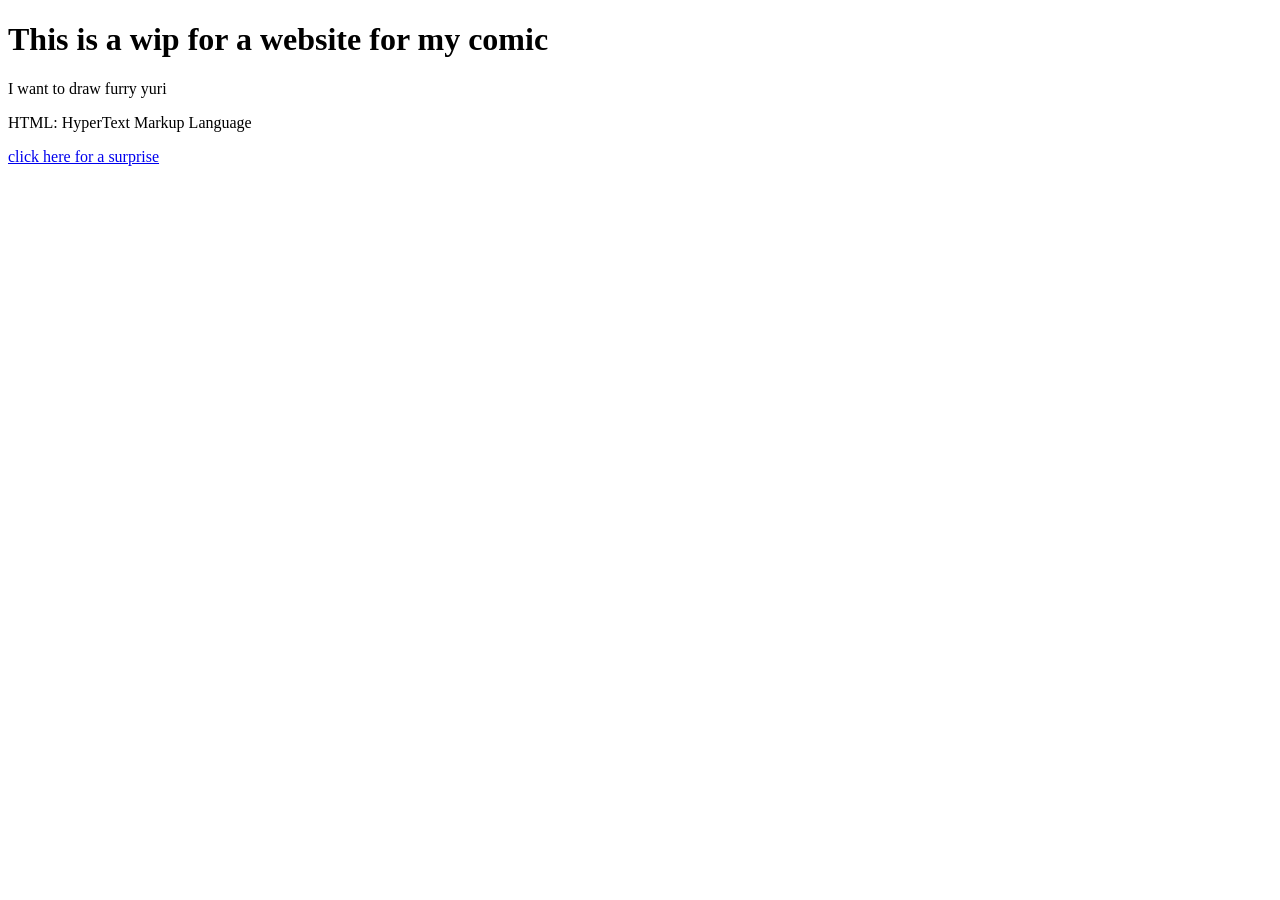
<file: index.html>
<!DOCTYPE html>
<html></html>
<head>
    <meta charset="UTF-8">
<title>I would kill for Culver's</title>
</head>
<body>
    <h1>This is a wip for a website for my comic</h1>



<p>I want to draw furry yuri</p>
<p>HTML: HyperText Markup Language</p>

<a href="hello.html">click here for a surprise</a>

</body>

</html>
</file>
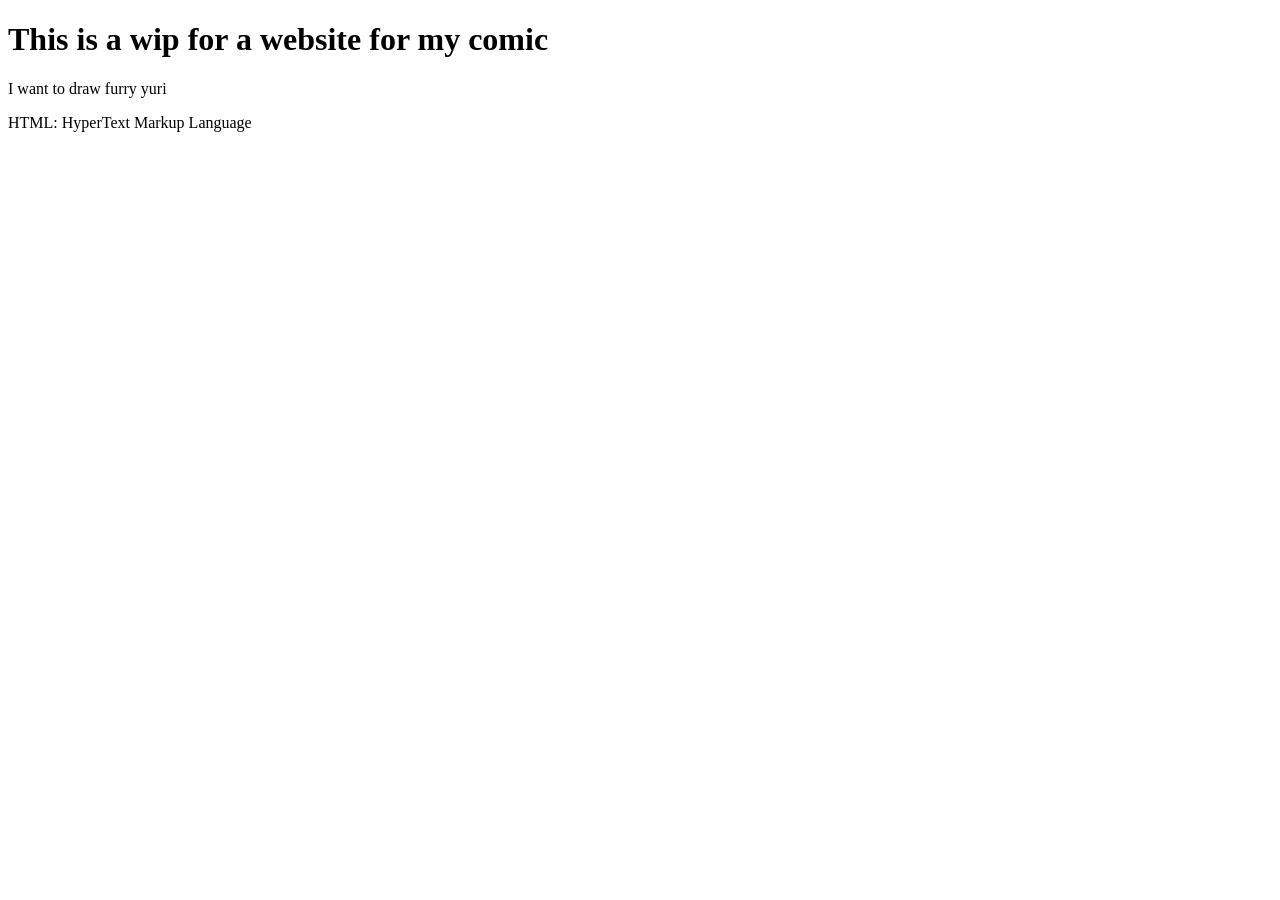
<file: interactive art class files/index.html>
<!DOCTYPE html>
<html></html>
<head>
    <meta charset="UTF-8">
<title>I would kill for Culver's</title>
</head>
<body>
    <h1>This is a wip for a website for my comic</h1>



<p>I want to draw furry yuri</p>
<p>HTML: HyperText Markup Language</p>
</body>

</html>
</file>
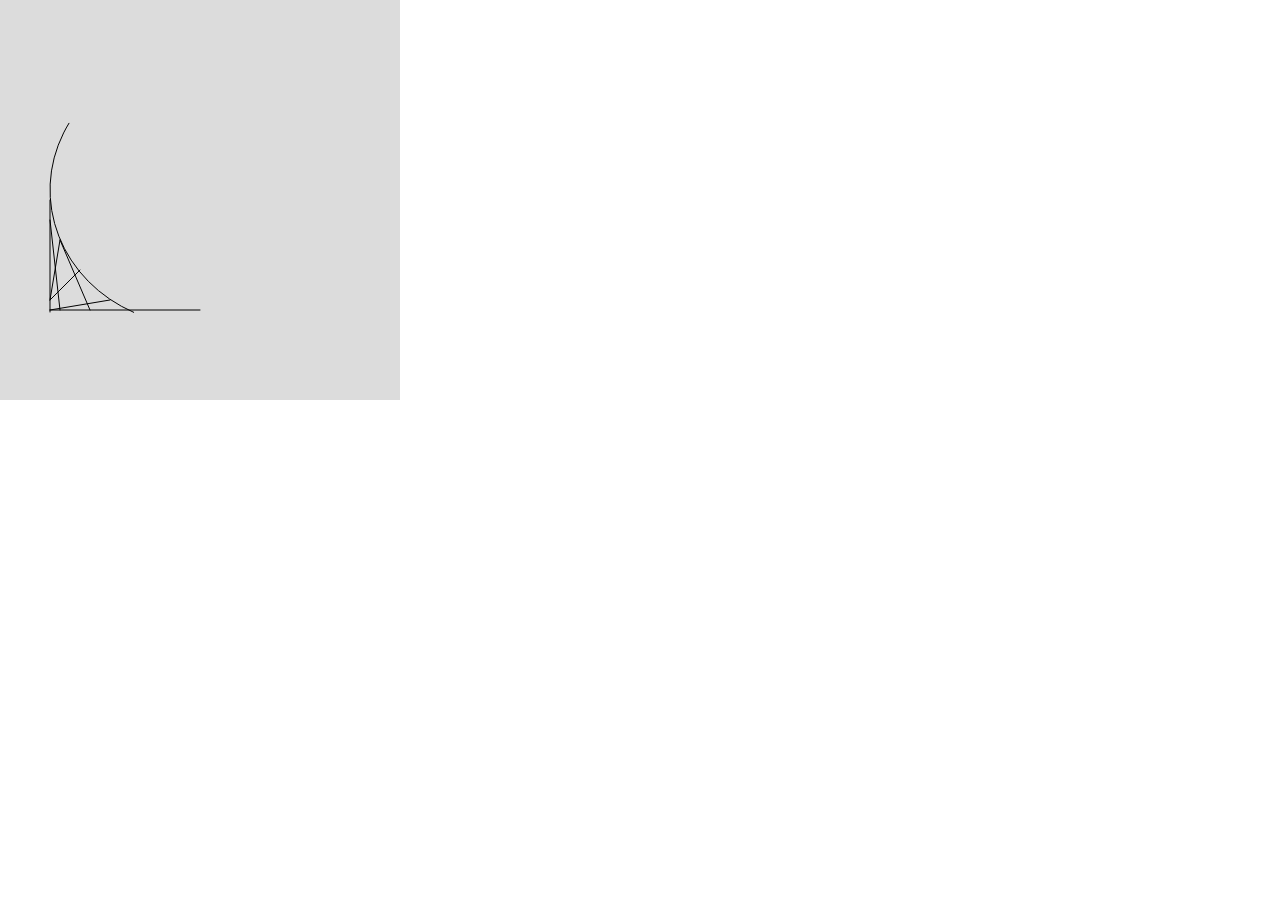
<file: assignment2_iteration/3-string-art/index.html>
<!DOCTYPE html>
<html lang="en">
<head>
    <meta charset="UTF-8">
    <meta name="viewport" content="width=device-width, initial-scale=1.0">

    <link rel="stylesheet" href="style.css">
    <script src="p5.js"></script>
    <title>3-String Art</title>
</head>
<body>
    
  <script src="sketch.js"></script>  
</body>
</html>
</file>
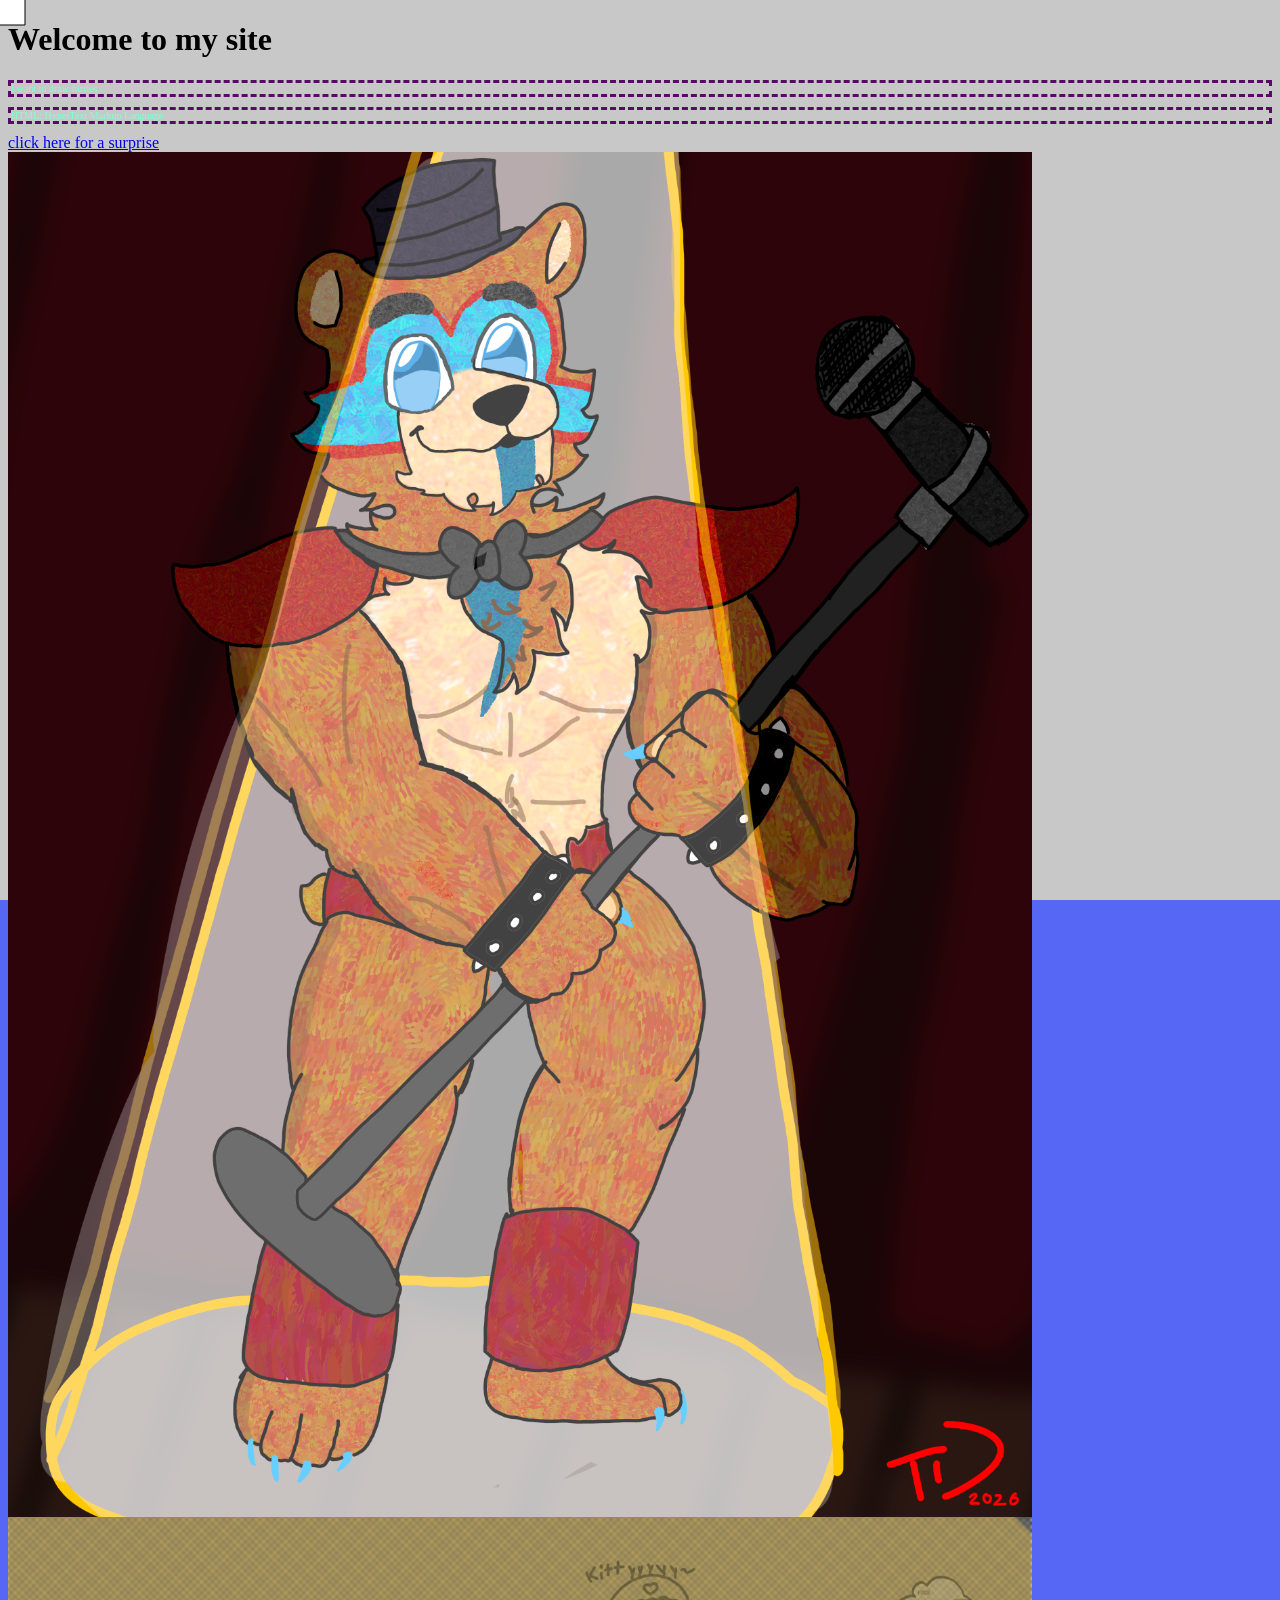
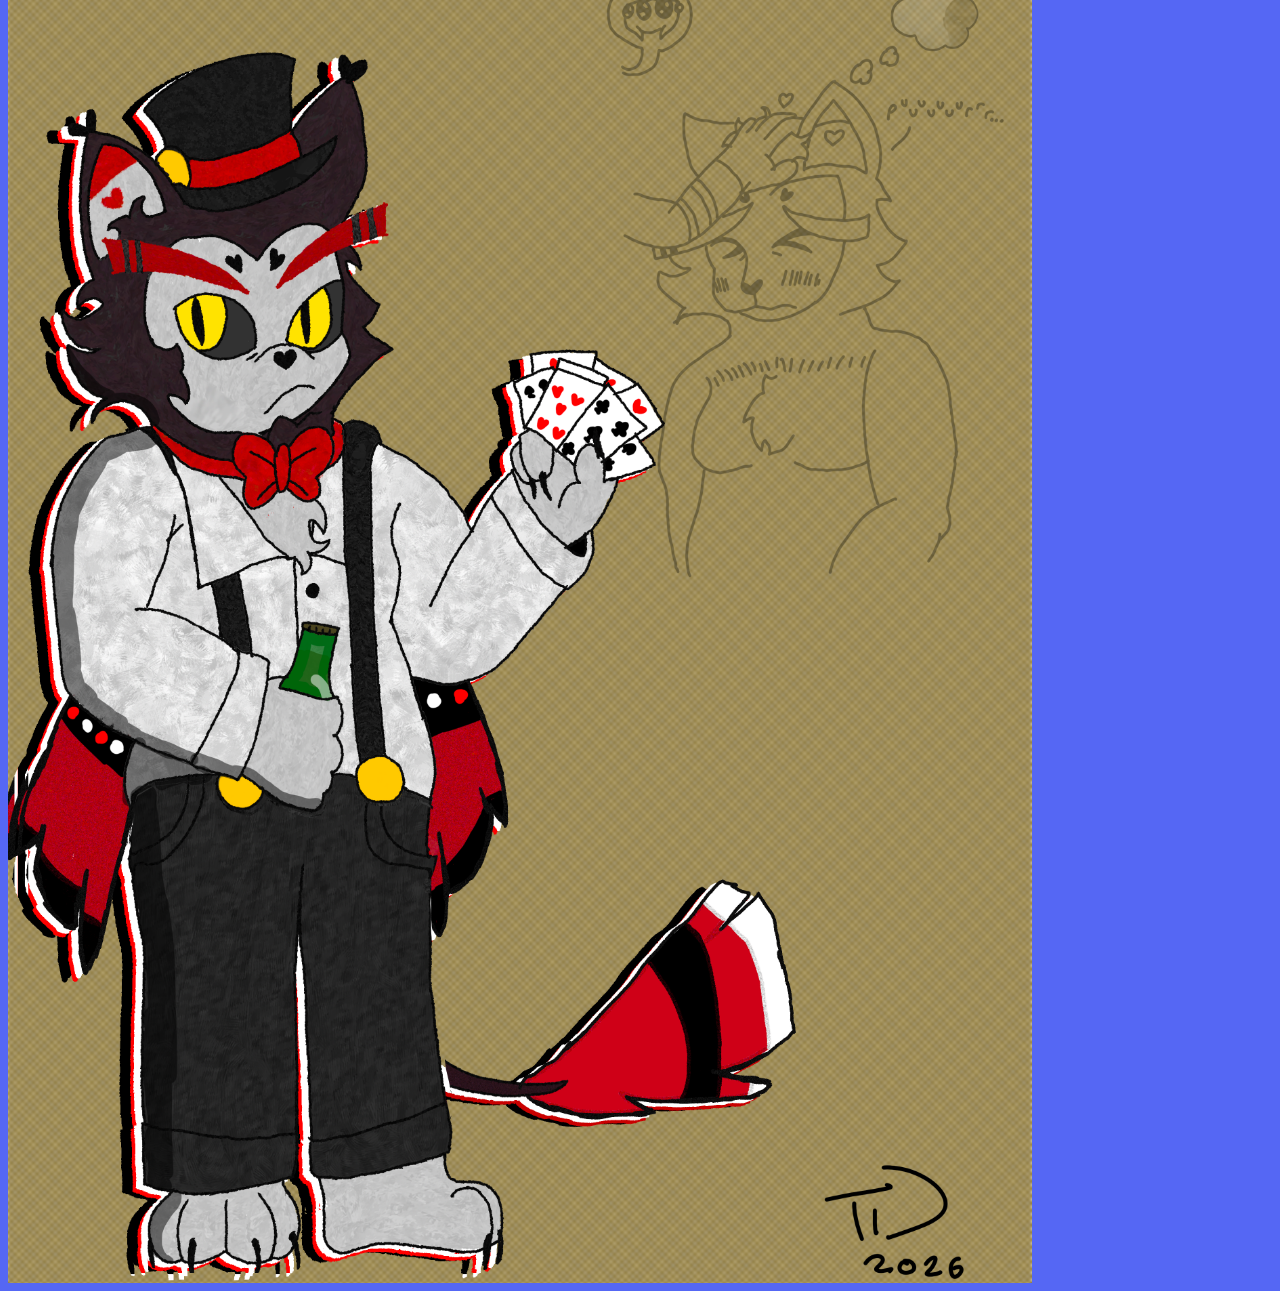
<file: hello.html>
<!DOCTYPE html>
<html></html>
<head>
    <meta charset="UTF-8">
<title>Hello!</title>
<link rel="stylesheet" type="text/css" href="style.css">
<script src="p5.js"></script>
</head>
<body>
    <h1>Welcome to my site</h1>



<p>I want to draw furries</p>
<p>HTML: HyperText Markup Language</p>

<a href="index.html">click here for a surprise</a>

<img src="freddy.png" alt="Glamrock Freddy fanart" width="80">

<img src="HUSKKKK.png" alt="Husk" width="80">

<script src="home.js"></script>

</body>

</html>
</file>
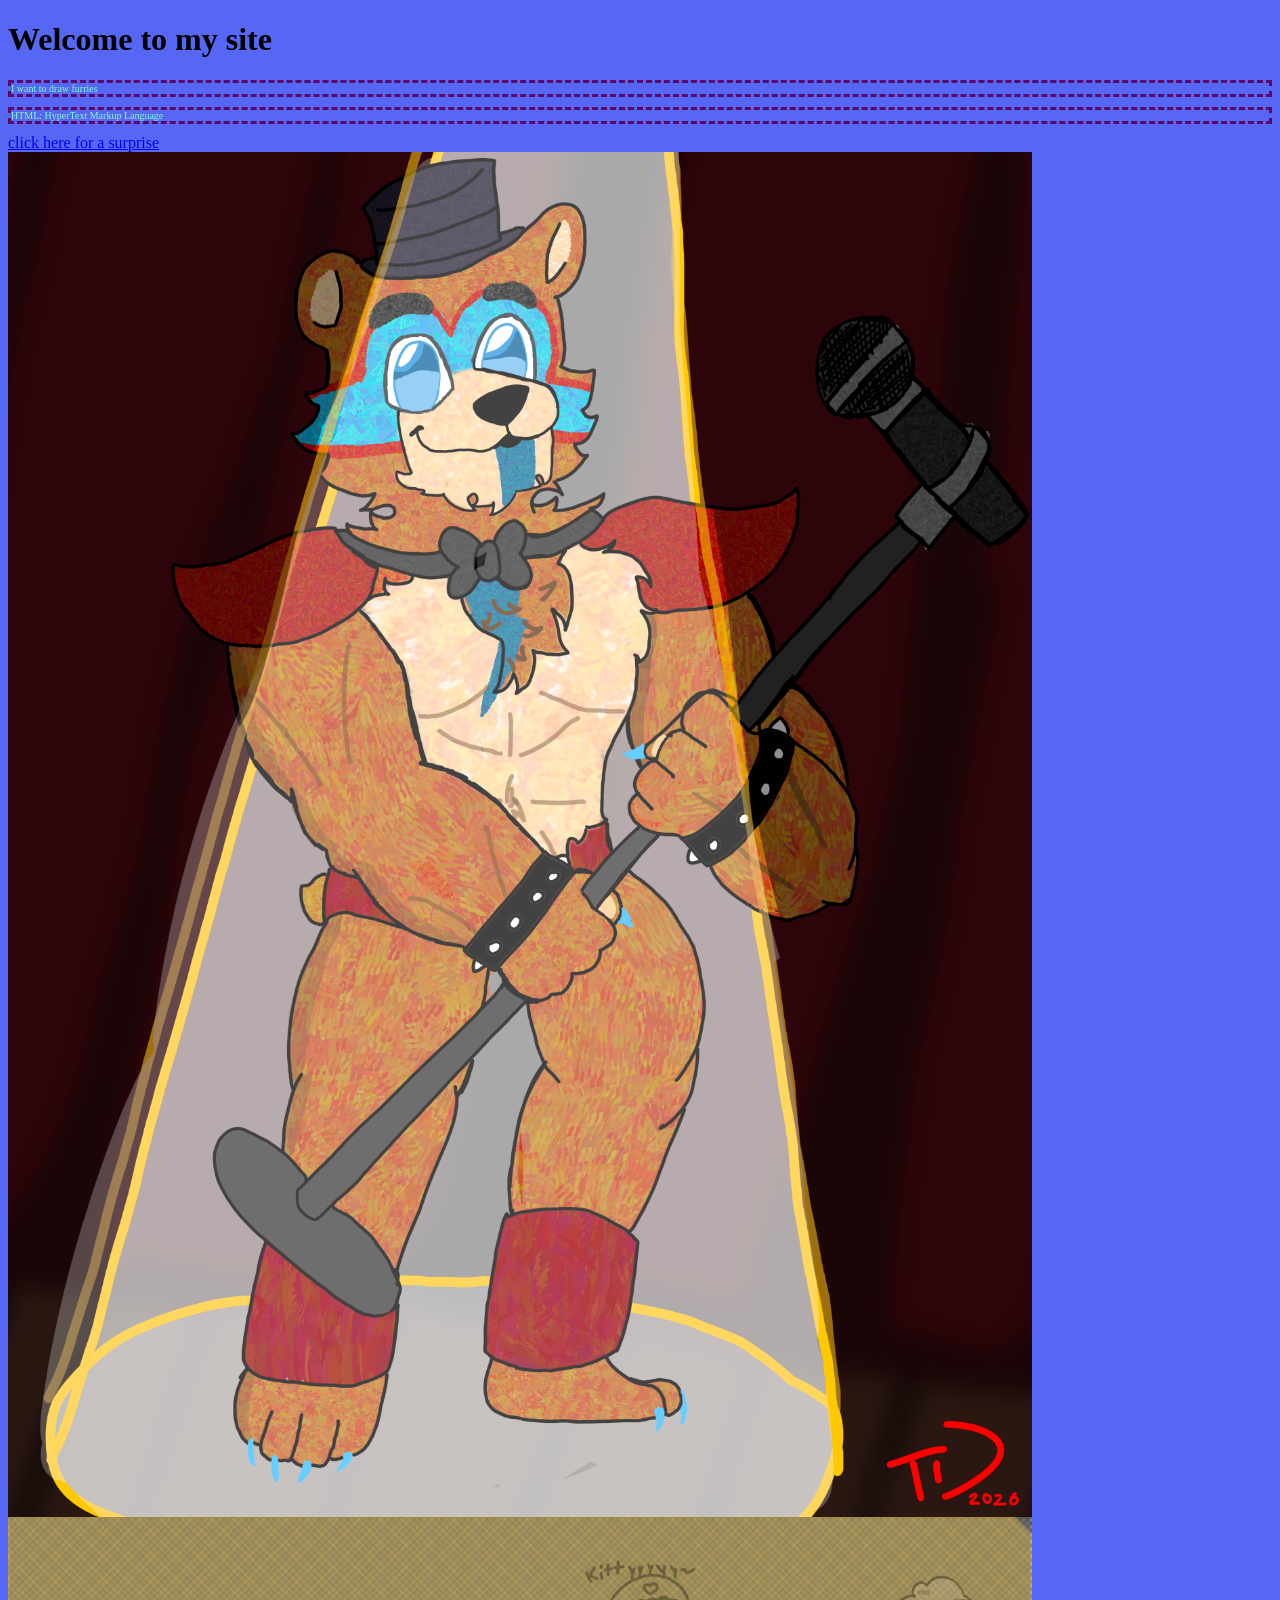
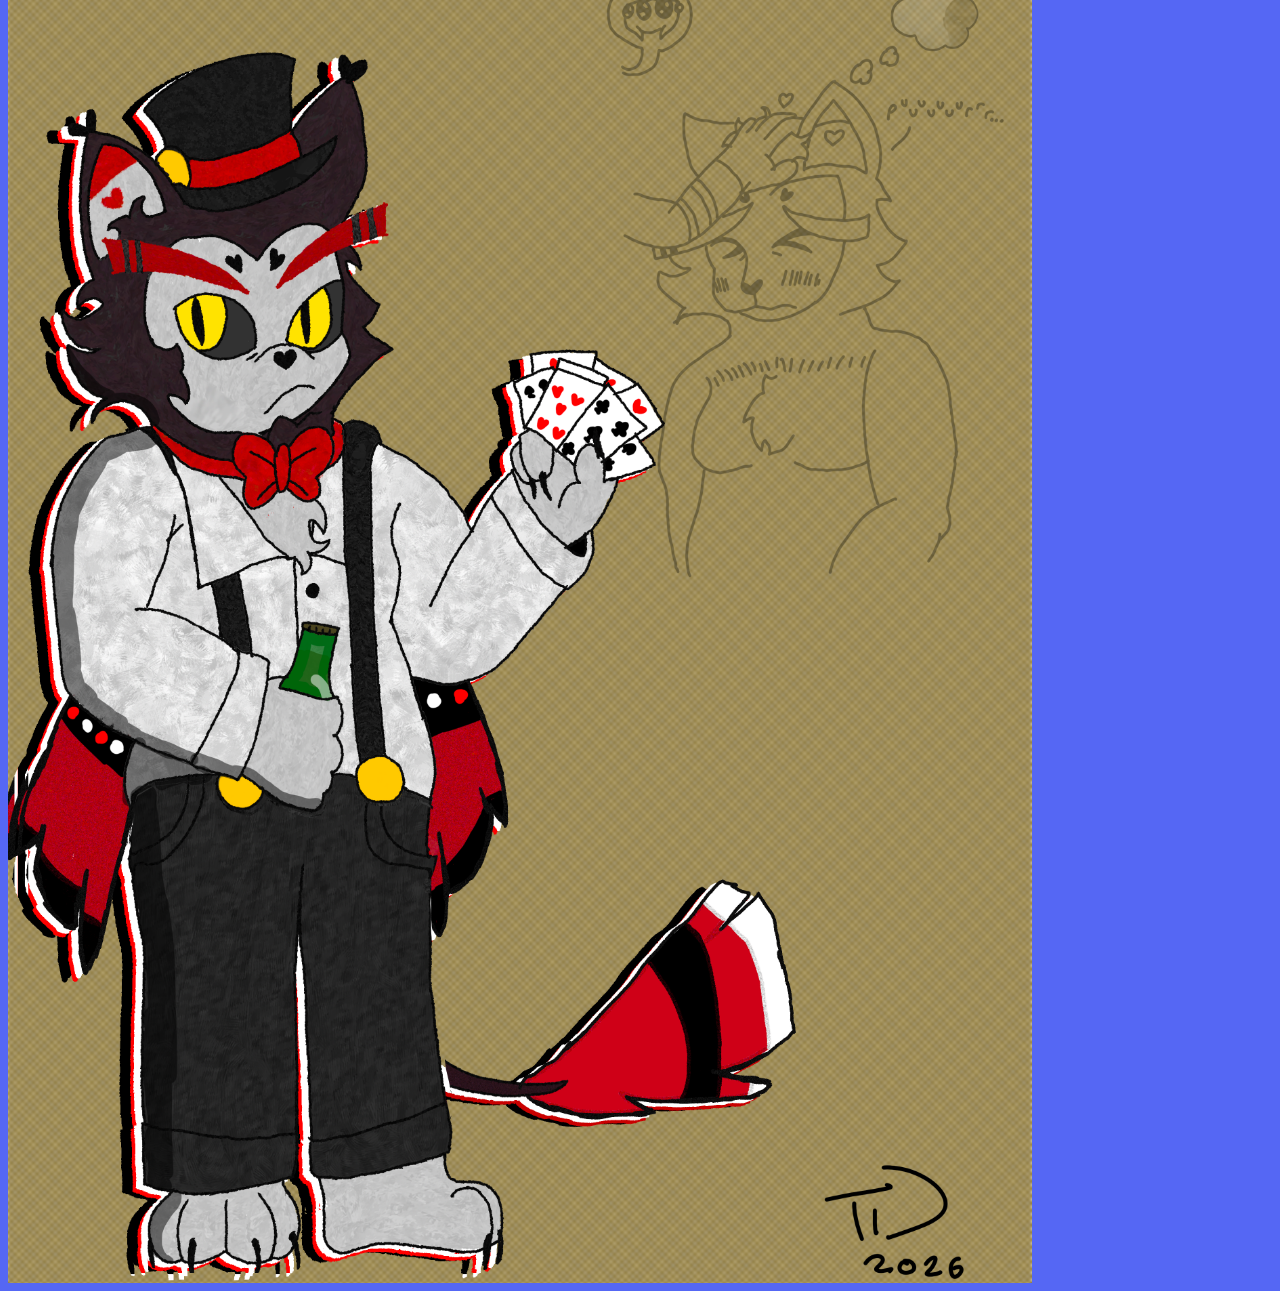
<file: interactive art class files/hello.html>
<!DOCTYPE html>
<html></html>
<head>
    <meta charset="UTF-8">
<title>Hello!</title>
<link rel="stylesheet" type="text/css" href="style.css">
</head>
<body>
    <h1>Welcome to my site</h1>



<p>I want to draw furries</p>
<p>HTML: HyperText Markup Language</p>

<a href="index.html">click here for a surprise</a>

<img src="freddy.png" alt="Glamrock Freddy fanart" width="190">

<img src="HUSKKKK.png" alt="Husk" width="190">

<script src="home.js"></script>

</body>

</html>
</file>
<file: assignment2_iteration/3-string-art/style.css>
body {
    margin: 0;
}

canvas {
    display: block;

}
</file>
<file: style.css>
body {
    background: #5567f4

}
img {
    width: 80vw;
    display: block;
}

p {
    font-size: 10px;
    color: aquamarine;
    border: 3px dashed #5a0968
}

canvas {
position:fixed;
left:0;
top:0;
z-index:-1;
}
</file>
<file: interactive art class files/style.css>
body {
    background: #5567f4

}
img {
    width: 80vw;
    display: block;
}

p {
    font-size: 10px;
    color: aquamarine;
    border: 3px dashed #5a0968
}
</file>
